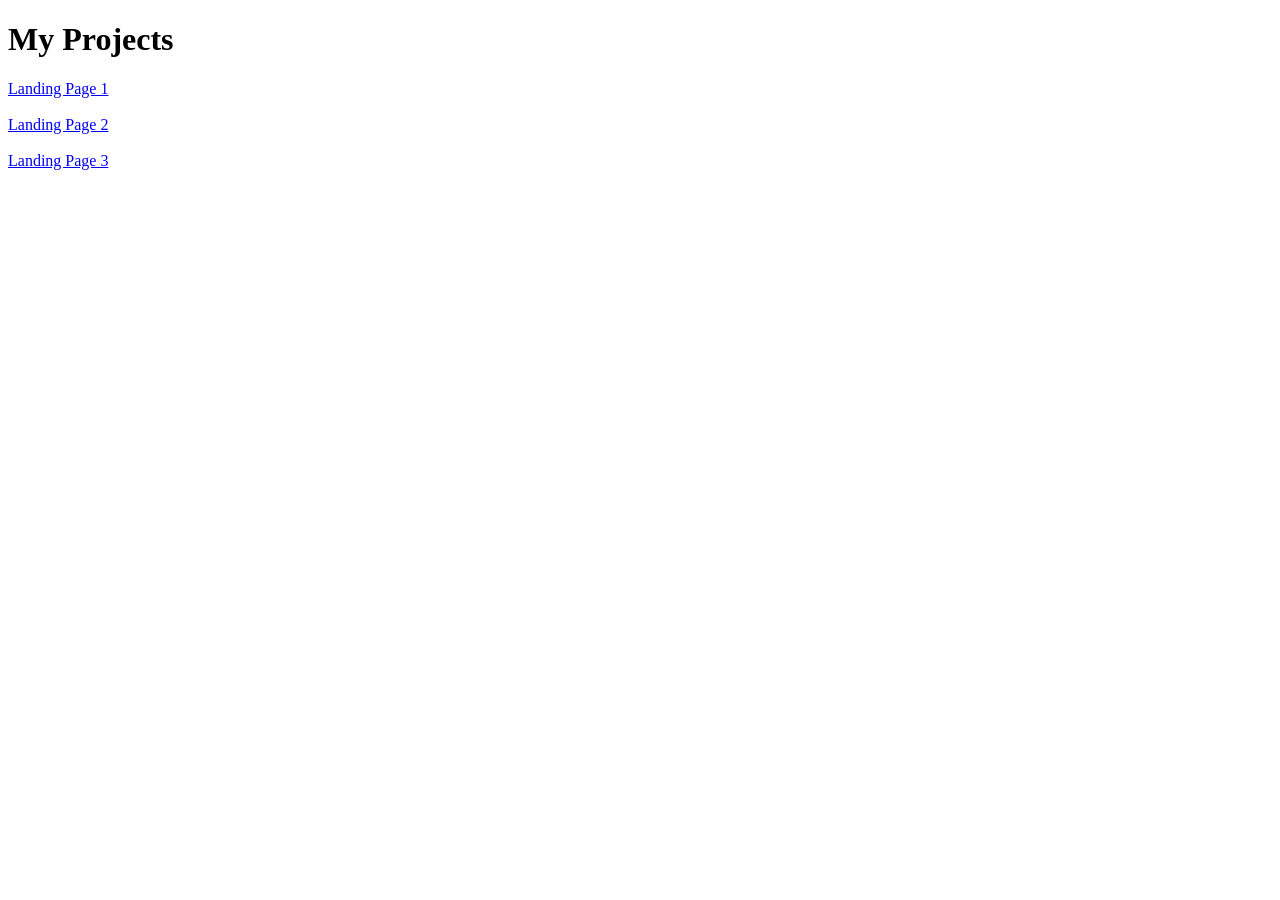
<file: index.html>
<!DOCTYPE html>
<html>
<head>
    <title>Projects</title>
</head>
<body>
    <h1>My Projects</h1>

    <a href="p1.html">Landing Page 1</a><br><br>
    <a href="p2.html">Landing Page 2</a><br><br>
    <a href="p3.html">Landing Page 3</a>
</body>
</html>
</file>
